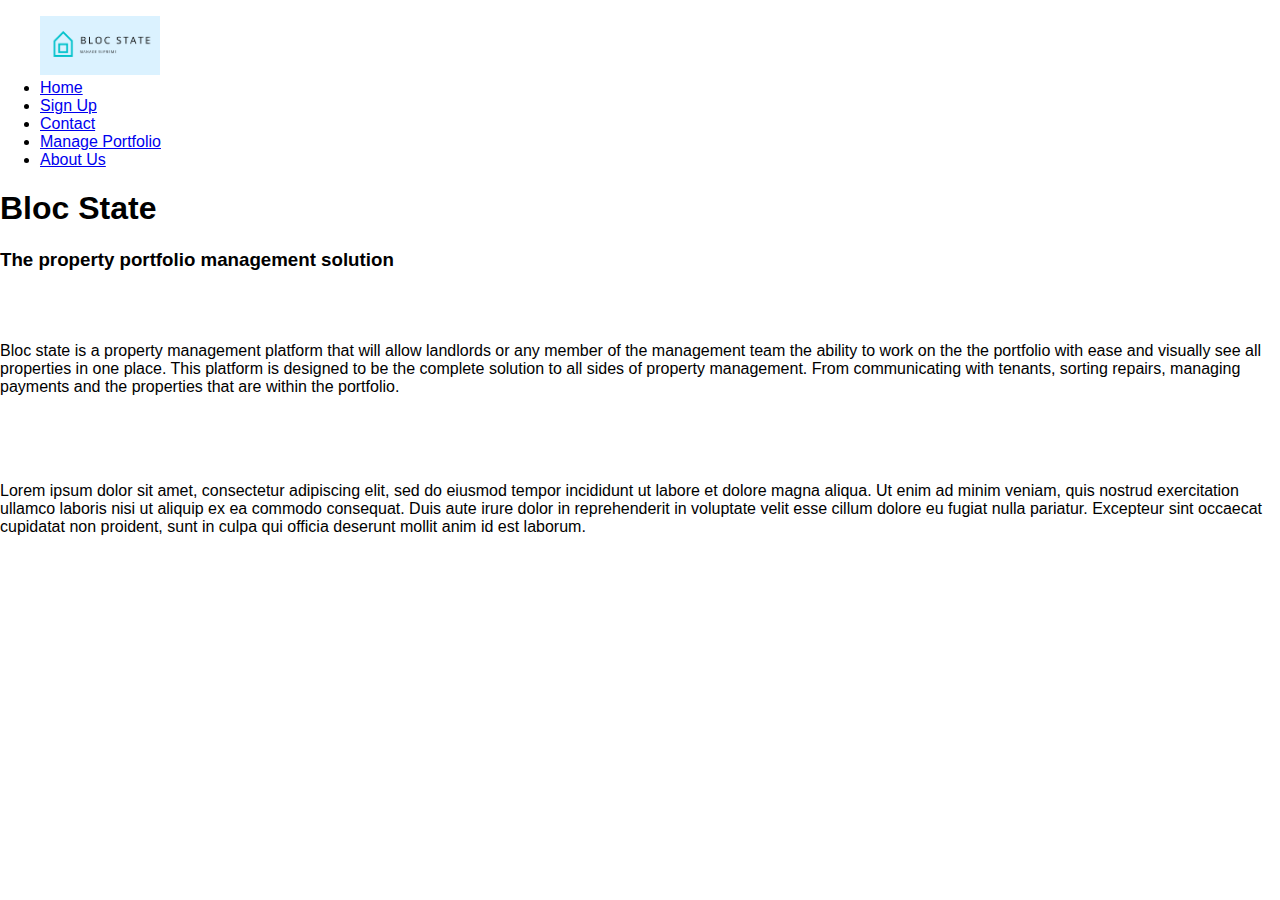
<file: Front_end/Webpages/about.html>
<!DOCTYPE html>
<html lang="en">

<head>
    <meta charset="UTF-8">
    <meta http-equiv="X-UA-Compatible" content="IE=edge">
    <meta name="viewport" content="width=device-width, initial-scale=1.0">
    <title>Bloc State - Home</title>
    <link href="front_end/CSS/style.css" rel="stylesheet">
</head>

<body>
    <nav>
        <ul class="sidenav">
            <a class="brand-logo" href="homepage.html"><img src="img/Bloc_logo.png" alt=" image of the Bloc Logo"
                    width="120px"></a>
            <li><a class="active" href="homepage.html">Home</a></li>
            <li><a href="signup.html">Sign Up</a></li>
            <li><a href="contact.html">Contact</a></li>
            <li><a href="manageport.html">Manage Portfolio</a></li>
            <li><a class="active" href="about.html">About Us</a></li>
        </ul>
    </nav>


    <main>

        <div class="content">
            <h1 class="h1">Bloc State</h1>
            <h3 class="h3">The property portfolio management solution</h3>

            <br />
            <br />

            <p>
                Bloc state is a property management platform that will allow landlords or any member of the management
                team the ability to work on the the portfolio with ease and visually see all properties in one place.
                This platform is designed to be the complete solution to all sides of property management. From
                communicating with tenants, sorting repairs, managing payments and the properties that are within the
                portfolio.
            </p>

            <br />
            <br />
            <br />

            <p>
                Lorem ipsum dolor sit amet, consectetur adipiscing elit,
                sed do eiusmod tempor incididunt ut labore et dolore magna aliqua.
                Ut enim ad minim veniam, quis nostrud exercitation ullamco laboris nisi
                ut aliquip ex ea commodo consequat. Duis aute irure dolor in reprehenderit in
                voluptate velit esse cillum dolore eu fugiat nulla pariatur. Excepteur sint occaecat
                cupidatat non proident, sunt in culpa qui officia deserunt mollit anim id est laborum.
            </p>
        </div>
    </main>
</body>

</html>
</file>
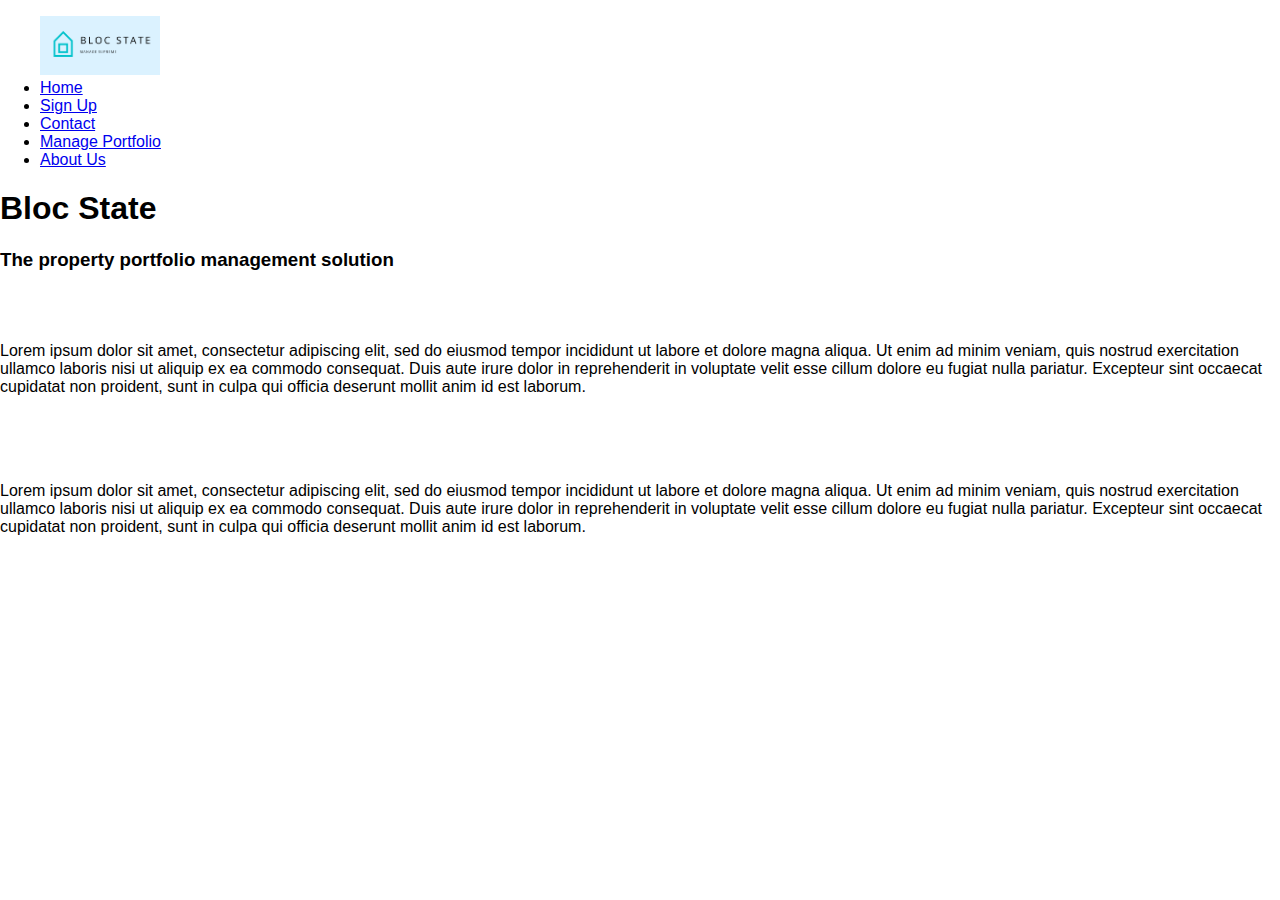
<file: Front_end/Webpages/contact.html>
<!DOCTYPE html>
<html lang="en">

<head>
    <meta charset="UTF-8">
    <meta http-equiv="X-UA-Compatible" content="IE=edge">
    <meta name="viewport" content="width=device-width, initial-scale=1.0">
    <title>Bloc State - Home</title>
    <link href="front_end/CSS/style.css" rel="stylesheet">
</head>

<body>
    <nav>
        <ul class="sidenav">
            <a class="brand-logo" href="homepage.html"><img src="img/Bloc_logo.png" alt=" image of the Bloc Logo"
                    width="120px"></a>
            <li><a href="homepage.html">Home</a></li>
            <li><a href="signup.html">Sign Up</a></li>
            <li><a class="active" href="contact.html">Contact</a></li>
            <li><a href="manageport.html">Manage Portfolio</a></li>
            <li><a href="about.html">About Us</a></li>
        </ul>
    </nav>


    <main>

        <div class="content">
            <h1 class="h1">Bloc State</h1>
            <h3 class="h3">The property portfolio management solution</h3>

            <br />
            <br />

            <p>
                Lorem ipsum dolor sit amet, consectetur adipiscing elit, sed do eiusmod tempor incididunt ut labore et
                dolore magna aliqua. Ut enim ad minim veniam, quis nostrud exercitation ullamco laboris nisi ut aliquip
                ex ea commodo consequat. Duis aute irure dolor in reprehenderit in voluptate velit esse cillum dolore eu
                fugiat nulla pariatur. Excepteur sint occaecat cupidatat non proident, sunt in culpa qui officia
                deserunt mollit anim id est laborum.
            </p>

            <br />
            <br />
            <br />

            <p>
                Lorem ipsum dolor sit amet, consectetur adipiscing elit,
                sed do eiusmod tempor incididunt ut labore et dolore magna aliqua.
                Ut enim ad minim veniam, quis nostrud exercitation ullamco laboris nisi
                ut aliquip ex ea commodo consequat. Duis aute irure dolor in reprehenderit in
                voluptate velit esse cillum dolore eu fugiat nulla pariatur. Excepteur sint occaecat
                cupidatat non proident, sunt in culpa qui officia deserunt mollit anim id est laborum.
            </p>
        </div>
    </main>
</body>

</html>
</file>
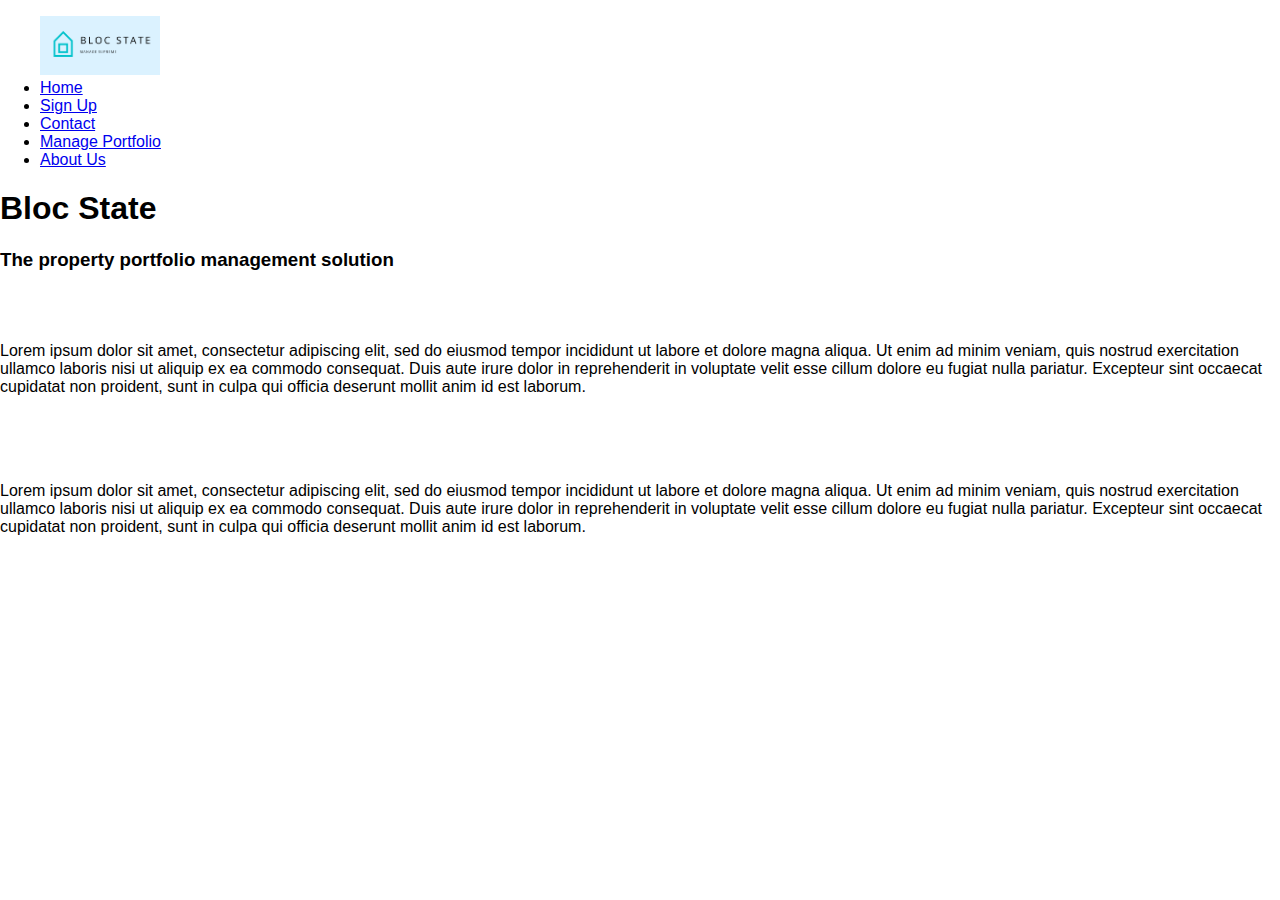
<file: Front_end/Webpages/homepage.html>
<!DOCTYPE html>
<html lang="en">

<head>
    <meta charset="UTF-8">
    <meta http-equiv="X-UA-Compatible" content="IE=edge">
    <meta name="viewport" content="width=device-width, initial-scale=1.0">
    <title>Bloc State - Home</title>
    <link href="front_end/CSS/style.css" rel="stylesheet">
</head>

<body>
    <nav>
        <ul class="sidenav">
            <a class="brand-logo" href="homepage.html"><img src="img/Bloc_logo.png" alt=" image of the Bloc Logo"
                    width="120px"></a>
            <li><a class="active" href="#home">Home</a></li>
            <li><a href="signup.html">Sign Up</a></li>
            <li><a href="contact.html">Contact</a></li>
            <li><a href="manageport.html">Manage Portfolio</a></li>
            <li><a href="about.html">About Us</a></li>
        </ul>
    </nav>


    <main>

        <div class="content">
            <h1 class="h1">Bloc State</h1>
            <h3 class="h3">The property portfolio management solution</h3>

            <br />
            <br />

            <p>
                Lorem ipsum dolor sit amet, consectetur adipiscing elit, sed do eiusmod tempor incididunt ut labore et
                dolore magna aliqua. Ut enim ad minim veniam, quis nostrud exercitation ullamco laboris nisi ut aliquip
                ex ea commodo consequat. Duis aute irure dolor in reprehenderit in voluptate velit esse cillum dolore eu
                fugiat nulla pariatur. Excepteur sint occaecat cupidatat non proident, sunt in culpa qui officia
                deserunt mollit anim id est laborum.
            </p>

            <br />
            <br />
            <br />

            <p>
                Lorem ipsum dolor sit amet, consectetur adipiscing elit,
                sed do eiusmod tempor incididunt ut labore et dolore magna aliqua.
                Ut enim ad minim veniam, quis nostrud exercitation ullamco laboris nisi
                ut aliquip ex ea commodo consequat. Duis aute irure dolor in reprehenderit in
                voluptate velit esse cillum dolore eu fugiat nulla pariatur. Excepteur sint occaecat
                cupidatat non proident, sunt in culpa qui officia deserunt mollit anim id est laborum.
            </p>
        </div>
    </main>
</body>

</html>
</file>
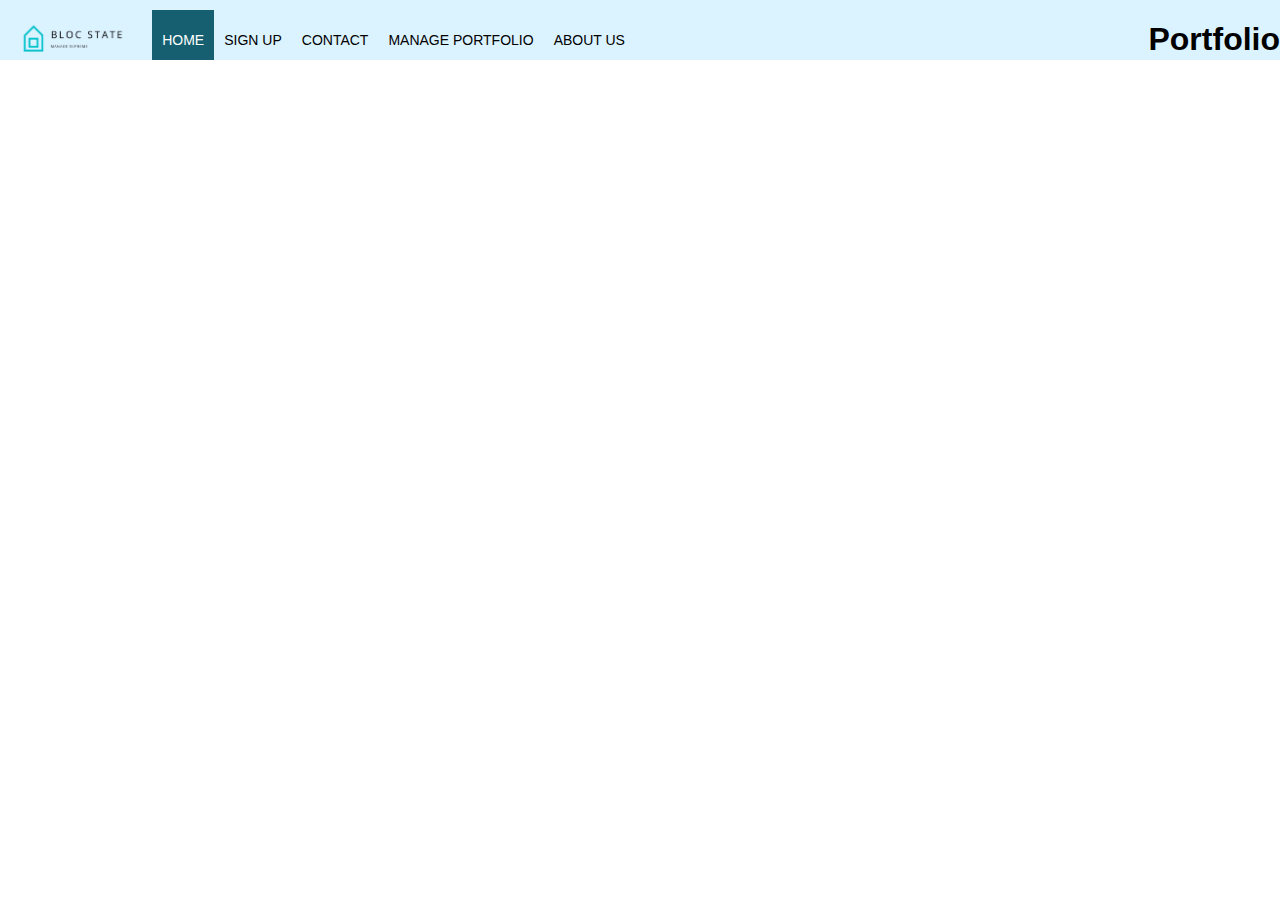
<file: Front_end/Webpages/manageport.html>
<!DOCTYPE html>
<html lang="en">

<head>
    <meta charset="UTF-8">
    <meta http-equiv="X-UA-Compatible" content="IE=edge">
    <meta name="viewport" content="width=device-width, initial-scale=1.0">
    <title>Bloc State - Manage Portfolio</title>
    <link href="front_end/CSS/style.css" rel="stylesheet">
</head>

<body>
    <div class="container">
        <div class="logo">
            <a href="#"><img src="img/Bloc_logo.png" alt="logo"></a>
        </div>
        <div class="navbar">
            <nav>
            <div class="icon-bar" onclick="Show()">
                <i></i>
                <i></i>
                <i></i>
            </div>

            <ul id="nav-lists">
                <li class="close"><span onclick="Hide()">×</span></li>
                <li><a class="active" href="homepage.html">Home</a></li>
                <li><a href="signup.html">Sign Up</a></li>
                <li><a href="contact.html">Contact</a></li>
                <li><a href="manageport.html">Manage Portfolio</a></li>
                <li><a href="about.html">About Us</a></li>

            </ul>
            
            </nav>
    </div>

        <h1>Portfolio</h1>

        <main>
            <div class="forms">
                <form id="CreateForm">
                    <li>
                        <label for="houseName" class="form-label">House Name</label>
                        <input id="houseName" name="houseName" type="text" class="form-control">
                    </li>
                    <li>
                        <label for="houseType">Type of House</label>
                        <select name="houseType" id="houseType">
                            <option value="bungalow">Bungalow</option>
                            <option value="cottage">Cottage</option>
                            <option value="detached">Detached</option>
                            <option value="end of terrace">End of Terrace</option>
                            <option value="flat">Flat</option>
                            <option value="semi-detached">Semi-Detached</option>
                            <option value="terrace">Terrace</option>
                            <option value="false">False</option>
                        </select>
                    </li>
                    <li>
                        <label for="Model" class="form-label">Model</label>
                        <input id="Model" name="Model" type="text" class="form-control">
                    </li>
                    <li>
                        <label for="Colour" class="form-label">Colour</label>
                        <input id="Colour" name="Colour" type="text" class="form-control mb-2">
                    </li>
                    <li>
                        <label for="garden">Garden</label>
                        <select name="garden" id="garden">
                            <option value="true">True</option>
                            <option value="false">False</option>
                        </select>
                    </li>
                    <button type="reset" class="btn btn-primary">Reset</button>
                    <button type="submit" class="btn btn-primary">Submit</button>
                </form>

            </div>

            <div class="content">
                <h1 class="h1">Bloc State</h1>
                <h3 class="h3">The property portfolio management solution</h3>

                <br />
                <br />

                <p>
                    Lorem ipsum dolor sit amet, consectetur adipiscing elit, sed do eiusmod tempor incididunt ut labore
                    et
                    dolore magna aliqua. Ut enim ad minim veniam, quis nostrud exercitation ullamco laboris nisi ut
                    aliquip
                    ex ea commodo consequat. Duis aute irure dolor in reprehenderit in voluptate velit esse cillum
                    dolore eu
                    fugiat nulla pariatur. Excepteur sint occaecat cupidatat non proident, sunt in culpa qui officia
                    deserunt mollit anim id est laborum.
                </p>

                <br />
                <br />
                <br />

                <p>
                    Lorem ipsum dolor sit amet, consectetur adipiscing elit,
                    sed do eiusmod tempor incididunt ut labore et dolore magna aliqua.
                    Ut enim ad minim veniam, quis nostrud exercitation ullamco laboris nisi
                    ut aliquip ex ea commodo consequat. Duis aute irure dolor in reprehenderit in
                    voluptate velit esse cillum dolore eu fugiat nulla pariatur. Excepteur sint occaecat
                    cupidatat non proident, sunt in culpa qui officia deserunt mollit anim id est laborum.
                </p>
            </div>
        </main>

        <script>
            var navList = document.getElementById("nav-lists");
            function Show() {
                navList.classList.add("_Menus-show");
            }

            function Hide() {
                navList.classList.remove("_Menus-show");
            }
        </script>
</body>

</html>
</file>
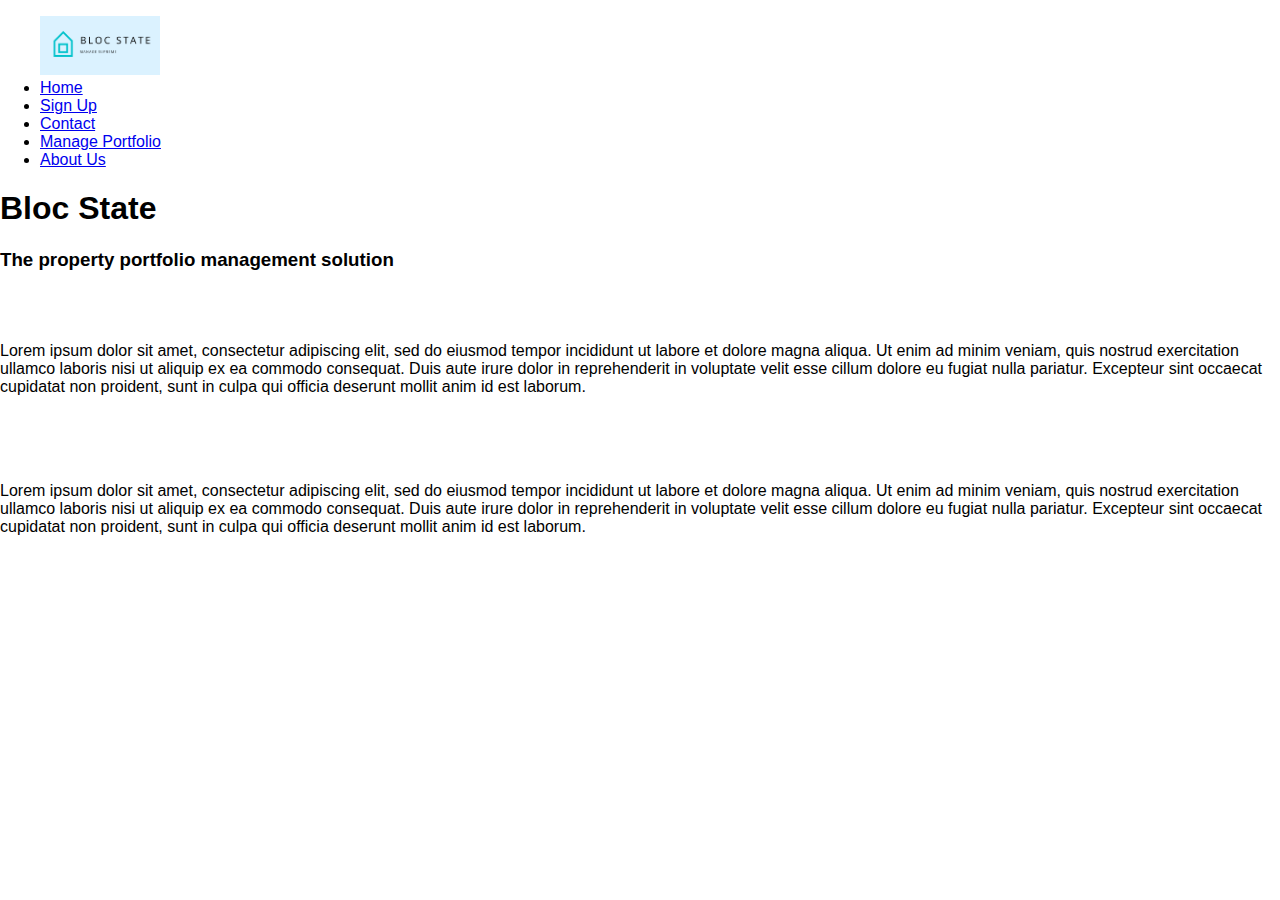
<file: Front_end/Webpages/signup.html>
<!DOCTYPE html>
<html lang="en">

<head>
    <meta charset="UTF-8">
    <meta http-equiv="X-UA-Compatible" content="IE=edge">
    <meta name="viewport" content="width=device-width, initial-scale=1.0">
    <title>Bloc State - Home</title>
    <link href="front_end/CSS/style.css" rel="stylesheet">
</head>

<body>
    <nav>
        <ul class="sidenav">
            <a class="brand-logo" href="homepage.html"><img src="img/Bloc_logo.png" alt=" image of the Bloc Logo"
                    width="120px"></a>
            <li><a href="homepage.html">Home</a></li>
            <li><a class="active" href="signup.html">Sign Up</a></li>
            <li><a href="contact.html">Contact</a></li>
            <li><a href="manageport.html">Manage Portfolio</a></li>
            <li><a href="about.html">About Us</a></li>
        </ul>
    </nav>


    <main>

        <div class="content">
            <h1 class="h1">Bloc State</h1>
            <h3 class="h3">The property portfolio management solution</h3>

            <br />
            <br />

            <p>
                Lorem ipsum dolor sit amet, consectetur adipiscing elit, sed do eiusmod tempor incididunt ut labore et
                dolore magna aliqua. Ut enim ad minim veniam, quis nostrud exercitation ullamco laboris nisi ut aliquip
                ex ea commodo consequat. Duis aute irure dolor in reprehenderit in voluptate velit esse cillum dolore eu
                fugiat nulla pariatur. Excepteur sint occaecat cupidatat non proident, sunt in culpa qui officia
                deserunt mollit anim id est laborum.
            </p>

            <br />
            <br />
            <br />

            <p>
                Lorem ipsum dolor sit amet, consectetur adipiscing elit,
                sed do eiusmod tempor incididunt ut labore et dolore magna aliqua.
                Ut enim ad minim veniam, quis nostrud exercitation ullamco laboris nisi
                ut aliquip ex ea commodo consequat. Duis aute irure dolor in reprehenderit in
                voluptate velit esse cillum dolore eu fugiat nulla pariatur. Excepteur sint occaecat
                cupidatat non proident, sunt in culpa qui officia deserunt mollit anim id est laborum.
            </p>
        </div>
    </main>
</body>

</html>
</file>
<file: Front_end/Webpages/front_end/CSS/style.css>
body {
    font-family: Arial, Helvetica, sans-serif;
    background-color: #ffffff;
    margin: 0;
    padding: 0
}

.welcome {
    font-family: Arial, Helvetica, sans-serif;
    font-style: italic;
    color: #40aff0;
    margin-left: 25%;
    padding: 1px 16px;
    height: 1000px;
}

*, *::before, *::after {
    box-sizing: border-box;
    -webkit-box-sizing: border-box;
}



        .container {
            height: 60px;
            background-color: #dbf2ff;
            display: -webkit-box;
            display: -ms-flexbox;
            display: flex;
            -ms-flex-wrap: wrap;
            flex-wrap: wrap;
            -webkit-box-align: center;
            -ms-flex-align: center;
            align-items: center;
            overflow: hidden;
        }

        .container .logo {
            max-width: 250px;
            padding: 0 10px;
            overflow: hidden;
        }

        .container .logo a {
            display: -webkit-box;
            display: -ms-flexbox;
            display: flex;
            -ms-flex-wrap: wrap;
            flex-wrap: wrap;
            -webkit-box-align: center;
            -ms-flex-align: center;
            align-items: center;
            height: 60px;
        }

        .container .logo a img {
            max-width: 100%;
            max-height: 60px;
        }

        .container .navbar {
            display: -webkit-box;
            display: -ms-flexbox;
            display: flex;
            -ms-flex-wrap: wrap;
            flex-wrap: wrap;
            -webkit-box-flex: 1;
            -ms-flex: 1;
            flex: 1;
            padding: 0 10px;
        }

        .container .navbar ul {
            display: -webkit-box;
            display: -ms-flexbox;
            display: flex;
            -ms-flex-wrap: wrap;
            flex-wrap: wrap;
            list-style: none;
            margin: 0;
            padding: 0;
        }

        .container .navbar ul li a {
            text-decoration: none;
            color: #000000;
            font-size: 14px;
            text-transform: uppercase;
            display: block;
            height: 60px;
            line-height: 60px;
            cursor: pointer;
            padding: 0 10px;
        }

        .container .navbar ul li a:hover {
            color: #ffffff;
            background-color: #359db8c5;
            ;
        }

        .container .navbar ul li a.active {
            background-color: #115c6efb;
            color: #ffffff;
        }

        .container .navbar ul .close {
            display: none;
            text-align: right;
            padding: 10px;
        }

        .container .navbar ul .close span {
            font-size: 40px;
            display: inline-block;
            border: 1px solid #cccccc;
            padding: 0 10px;
            cursor: pointer;
        }

        .container .navbar .icon-bar {
            padding: 18px 8px;
            width: 50px;
            height: 60px;
            display: none;
            -webkit-box-orient: vertical;
            -webkit-box-direction: normal;
            -ms-flex-direction: column;
            flex-direction: column;
            -webkit-box-pack: justify;
            -ms-flex-pack: justify;
            justify-content: space-between;
            cursor: pointer;
        }

        .container .navbar .icon-bar i {
            background-color: #ffffff;
            height: 2px;
        }

        @media only screen and (max-width: 650px) {
            .container {
                -webkit-box-pack: justify;
                -ms-flex-pack: justify;
                justify-content: space-between;
            }

            .container .logo {
                -webkit-box-flex: 1;
                -ms-flex: 1;
                flex: 1;
            }

            .container .navbar {
                -webkit-box-flex: 0;
                -ms-flex: 0;
                flex: 0;
            }

            .container .navbar ul {
                -ms-flex-wrap: nowrap;
                flex-wrap: nowrap;
                position: fixed;
                left: 100%;
                -webkit-box-orient: vertical;
                -webkit-box-direction: normal;
                -ms-flex-direction: column;
                flex-direction: column;
                background: #ffffff;
                width: 100%;
                height: 100%;
                overflow: auto;
                -webkit-transition: left .3s;
                -o-transition: left .3s;
                transition: left .3s;
            }

            .container .navbar ul li a {
                padding: 10px;
                font-size: 16px;
                height: auto;
                line-height: normal;
                color: #555555;
            }

            .container .navbar ul .close {
                display: block;
            }

            .container .navbar .icon-bar {
                display: -webkit-box;
                display: -ms-flexbox;
                display: flex;
            }

            .container .navbar ._Menus-show {
                left: 0;
            }
        }

        .body {
            max-width: 700px;
            margin: 0 auto;
            padding: 10px;
        }
</file>
